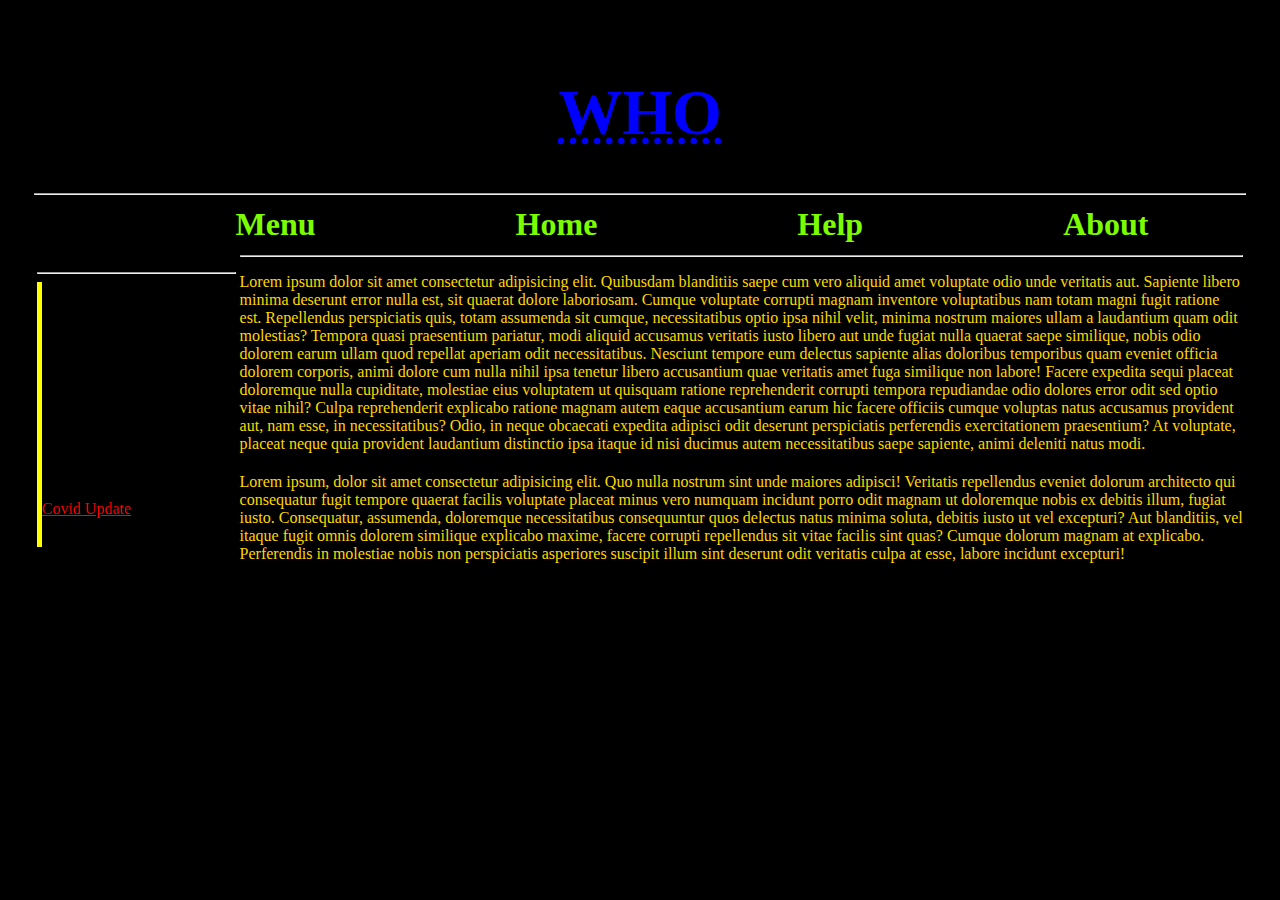
<file: index.html>
<!DOCTYPE html>
<html lang="en">
<head>
    <meta charset="UTF-8">
    <meta http-equiv="X-UA-Compatible" content="IE=edge">
    <meta name="viewport" content="width=device-width, initial-scale=1.0">
    <title>Document</title>
    <link rel="stylesheet" href="pracs.css">
</head>
<body class="NavBar">
    <h1><abbr title="World Health Organisation">WHO</abb r>
    </h1>
    <hr>
    <table>
        <tr>
            <td colspan="2" class="fontb">
                <li><a href="index.html">Menu</a></li>
                <li><a href="index.html"> Home</a></li> 
                <li><a href="index.html">Help</a></li>
                <li><a href="index.html">About</a></li>
                </td>
        </tr>
        <tr>
            <td rowspan="3"  >
                <hr>
                <div class="fa">
                <marquee behavior="" direction="up" onmousemove="this.stop()" onmouseout="this.start()" height="265">
                    <li><a href="/blank.html">Covid Update</a></li>
                </marquee>
                </div>
            </td>
            <td>
                <hr>
                <p> Lorem ipsum dolor sit amet consectetur adipisicing elit. Quibusdam blanditiis saepe cum vero aliquid
                    amet voluptate odio unde veritatis aut. Sapiente libero minima deserunt error nulla est, sit quaerat
                    dolore laboriosam. Cumque voluptate corrupti magnam inventore voluptatibus nam totam magni fugit
                    ratione est. Repellendus perspiciatis quis, totam assumenda sit cumque, necessitatibus optio ipsa
                    nihil velit, minima nostrum maiores ullam a laudantium quam odit molestias? Tempora quasi
                    praesentium pariatur, modi aliquid accusamus veritatis iusto libero aut unde fugiat nulla quaerat
                    saepe similique, nobis odio dolorem earum ullam quod repellat aperiam odit necessitatibus. Nesciunt
                    tempore eum delectus sapiente alias doloribus temporibus quam eveniet officia dolorem corporis,
                    animi dolore cum nulla nihil ipsa tenetur libero accusantium quae veritatis amet fuga similique non
                    labore! Facere expedita sequi placeat doloremque nulla cupiditate, molestiae eius voluptatem ut
                    quisquam ratione reprehenderit corrupti tempora repudiandae odio dolores error odit sed optio vitae
                    nihil? Culpa reprehenderit explicabo ratione magnam autem eaque accusantium earum hic facere
                    officiis cumque voluptas natus accusamus provident aut, nam esse, in necessitatibus? Odio, in neque
                    obcaecati expedita adipisci odit deserunt perspiciatis perferendis exercitationem praesentium? At
                    voluptate, placeat neque quia provident laudantium distinctio ipsa itaque id nisi ducimus autem
                    necessitatibus saepe sapiente, animi deleniti natus modi. </p>
            </td>
        </tr>
        <tr>
            <td> Lorem ipsum, dolor sit amet consectetur adipisicing elit. Quo nulla nostrum sint unde maiores adipisci!
                Veritatis repellendus eveniet dolorum architecto qui consequatur fugit tempore quaerat facilis voluptate
                placeat minus vero numquam incidunt porro odit magnam ut doloremque nobis ex debitis illum, fugiat
                iusto. Consequatur, assumenda, doloremque necessitatibus consequuntur quos delectus natus minima soluta,
                debitis iusto ut vel excepturi? Aut blanditiis, vel itaque fugit omnis dolorem similique explicabo
                maxime, facere corrupti repellendus sit vitae facilis sint quas? Cumque dolorum magnam at explicabo.
                Perferendis in molestiae nobis non perspiciatis asperiores suscipit illum sint deserunt odit veritatis
                culpa at esse, labore incidunt excepturi!</td>
        </tr>
    </table>
</body>
</html>
</file>
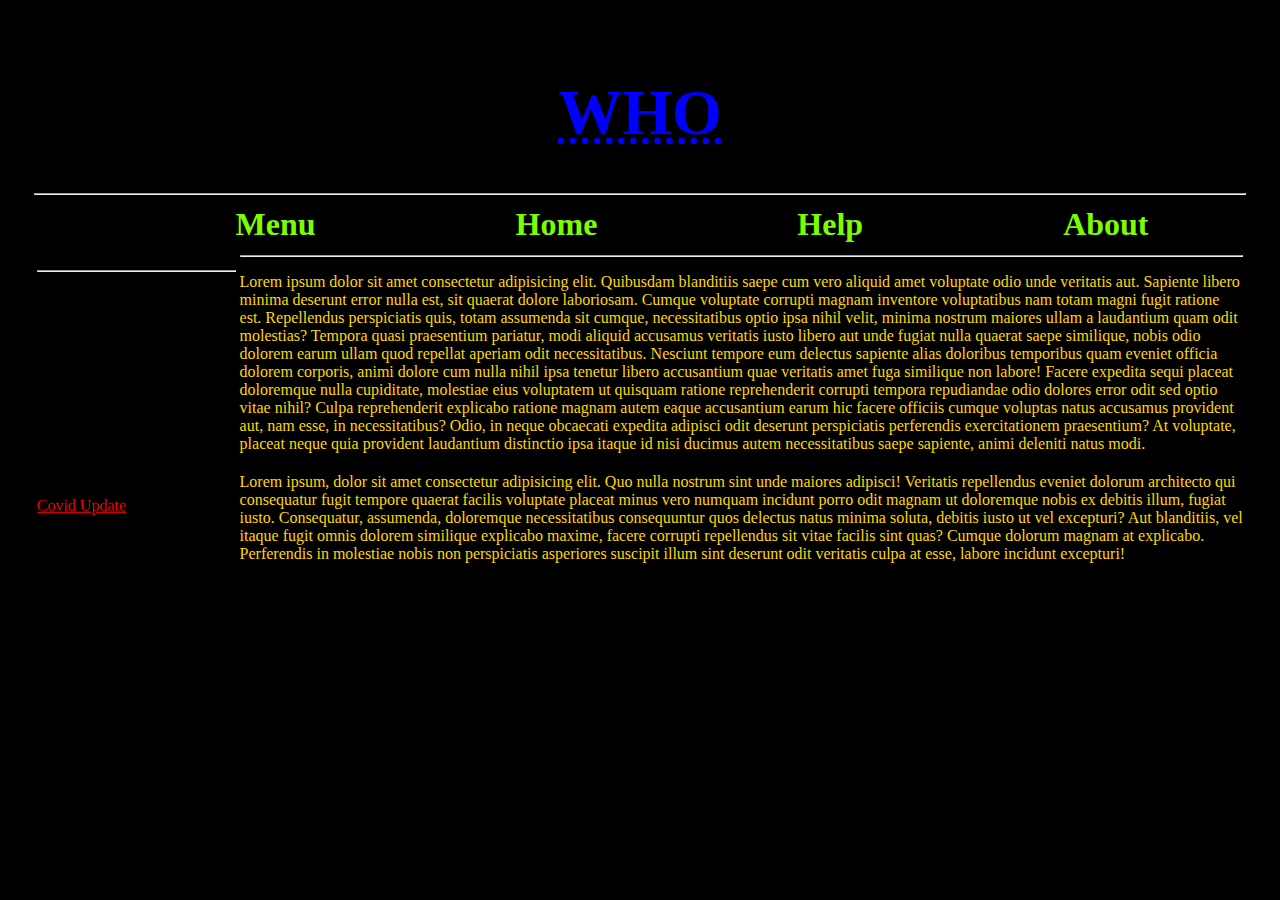
<file: pracs.html>
<!DOCTYPE html>
<html lang="en">
<head>
    <meta charset="UTF-8">
    <meta http-equiv="X-UA-Compatible" content="IE=edge">
    <meta name="viewport" content="width=device-width, initial-scale=1.0">
    <title>Document</title>
    <link rel="stylesheet" href="pracs.css">
</head>
<body class="NavBar">
    <h1><abbr title="World Health Organisation">WHO</abb r>
    </h1>
    <hr>
    <table>
        <tr>
            <td colspan="2" class="fontb">
                <li><a href="pracs.html">Menu</a></li>
                <li><a href="pracs.html"> Home</a></li> 
                <li><a href="/pracs.html">Help</a></li>
                <li><a href="pracs.html">About</a></li>
                </td>
        </tr>
        <tr>
            <td rowspan="3">
                <hr>
                <marquee behavior="" direction="up" onmousemove="this.stop()" onmouseout="this.start()" height="265">
                    <li><a href="/blank.html">Covid Update</a></li>
                </marquee>
            </td>
            <td>
                <hr>
                <p> Lorem ipsum dolor sit amet consectetur adipisicing elit. Quibusdam blanditiis saepe cum vero aliquid
                    amet voluptate odio unde veritatis aut. Sapiente libero minima deserunt error nulla est, sit quaerat
                    dolore laboriosam. Cumque voluptate corrupti magnam inventore voluptatibus nam totam magni fugit
                    ratione est. Repellendus perspiciatis quis, totam assumenda sit cumque, necessitatibus optio ipsa
                    nihil velit, minima nostrum maiores ullam a laudantium quam odit molestias? Tempora quasi
                    praesentium pariatur, modi aliquid accusamus veritatis iusto libero aut unde fugiat nulla quaerat
                    saepe similique, nobis odio dolorem earum ullam quod repellat aperiam odit necessitatibus. Nesciunt
                    tempore eum delectus sapiente alias doloribus temporibus quam eveniet officia dolorem corporis,
                    animi dolore cum nulla nihil ipsa tenetur libero accusantium quae veritatis amet fuga similique non
                    labore! Facere expedita sequi placeat doloremque nulla cupiditate, molestiae eius voluptatem ut
                    quisquam ratione reprehenderit corrupti tempora repudiandae odio dolores error odit sed optio vitae
                    nihil? Culpa reprehenderit explicabo ratione magnam autem eaque accusantium earum hic facere
                    officiis cumque voluptas natus accusamus provident aut, nam esse, in necessitatibus? Odio, in neque
                    obcaecati expedita adipisci odit deserunt perspiciatis perferendis exercitationem praesentium? At
                    voluptate, placeat neque quia provident laudantium distinctio ipsa itaque id nisi ducimus autem
                    necessitatibus saepe sapiente, animi deleniti natus modi. </p>
            </td>
        </tr>
        <tr>
            <td> Lorem ipsum, dolor sit amet consectetur adipisicing elit. Quo nulla nostrum sint unde maiores adipisci!
                Veritatis repellendus eveniet dolorum architecto qui consequatur fugit tempore quaerat facilis voluptate
                placeat minus vero numquam incidunt porro odit magnam ut doloremque nobis ex debitis illum, fugiat
                iusto. Consequatur, assumenda, doloremque necessitatibus consequuntur quos delectus natus minima soluta,
                debitis iusto ut vel excepturi? Aut blanditiis, vel itaque fugit omnis dolorem similique explicabo
                maxime, facere corrupti repellendus sit vitae facilis sint quas? Cumque dolorum magnam at explicabo.
                Perferendis in molestiae nobis non perspiciatis asperiores suscipit illum sint deserunt odit veritatis
                culpa at esse, labore incidunt excepturi!</td>
        </tr>
    </table>
</body>
</html>
</file>
<file: pracs.css>
.NavBar{
    color: gold;
    background-color: black;
    padding:2%;
}
.NavBar h1{
    color:blue;
    text-align: center;
    font-size:400%;
}
.NavBar a{
    color: red;
}
.fontb{
    font-size: 200%;
    text-align: center;
    font-weight: bolder;
    display: flex;
    list-style-type: none;
    width: 100px;
    padding-left: 100px;
}
.fontb li:hover{
    background-color: white;
}
.fontb a{
    color: lawngreen;
    text-decoration:none;
    margin:100px;
}
.fontb a:hover{
    color:black;
    text-decoration: underline;
}
.fa{
    border-left: 5px solid yellow;
    height: 265px
}
</file>
